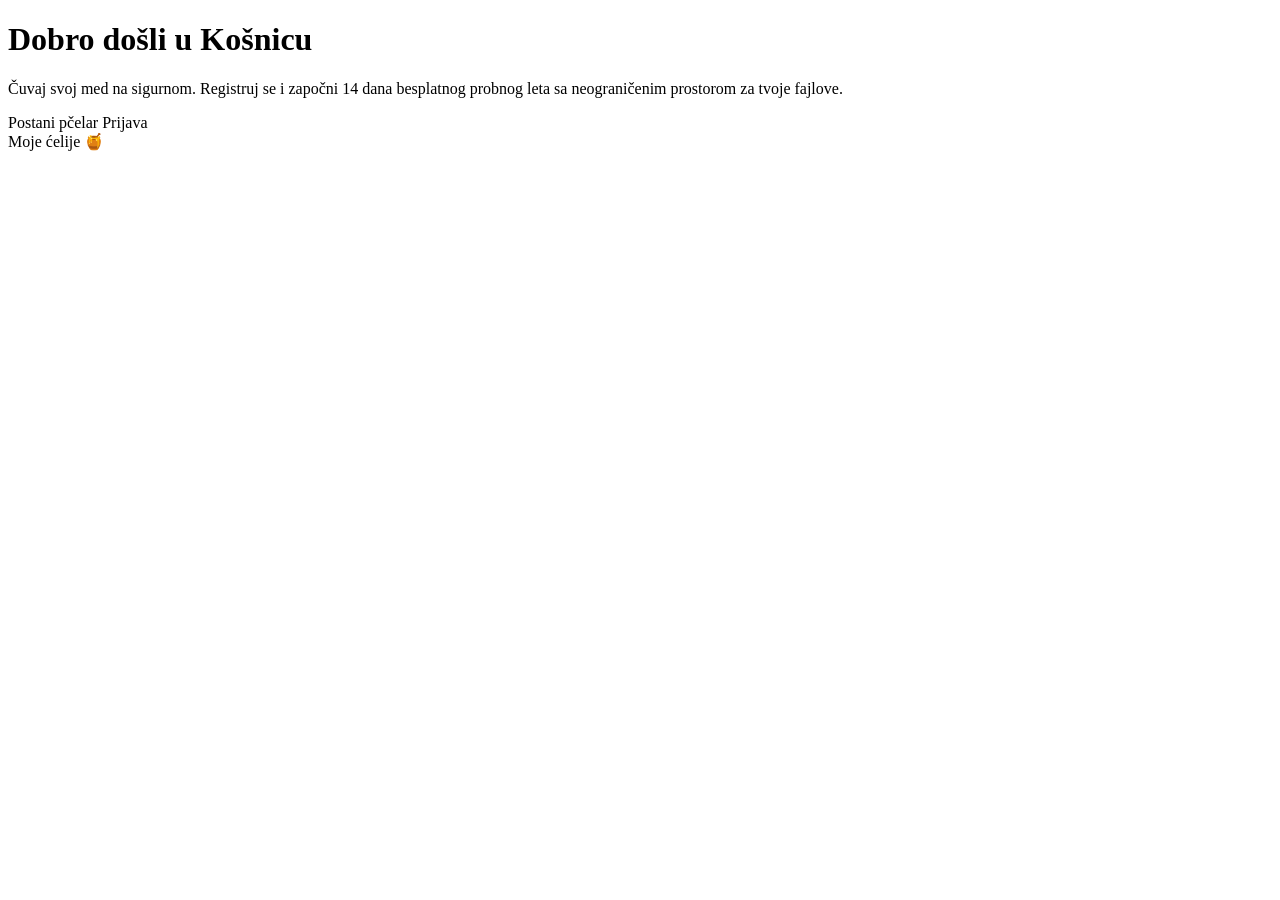
<file: src/main/resources/templates/index.html>
<!DOCTYPE html>
<html xmlns:th="http://www.thymeleaf.org">
<head th:replace="~{fragments :: head('Početna')}"></head>
<body>
<nav th:replace="~{fragments :: navbar}"></nav>
<main class="container">
    <div class="card card-hero">
        <h1>Dobro došli u Košnicu </h1>
        <p>Čuvaj svoj med na sigurnom. Registruj se i započni 14 dana besplatnog probnog leta sa neograničenim prostorom za tvoje fajlove.</p>
        <div th:unless="${loggedIn}">
            <a th:href="@{/register}" class="btn">Postani pčelar</a>
            <a th:href="@{/login}" class="btn btn-secondary">Prijava</a>
        </div>
        <div th:if="${loggedIn}">
            <a th:href="@{/files}" class="btn">Moje ćelije 🍯</a>
        </div>
    </div>
</main>
</body>
</html>
</file>
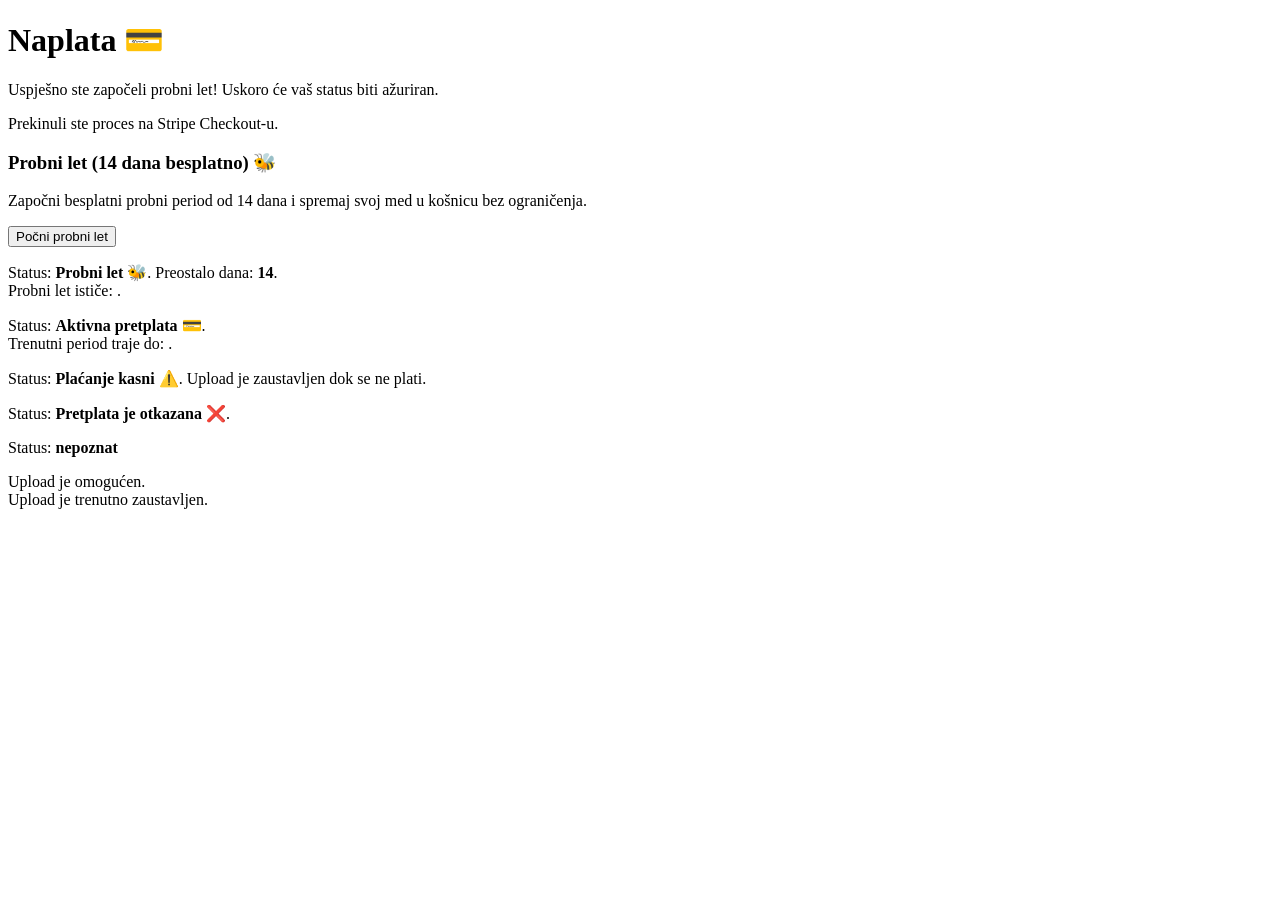
<file: src/main/resources/templates/billing.html>
<!DOCTYPE html>
<html xmlns:th="http://www.thymeleaf.org">
<head th:replace="~{fragments :: head('Naplata')}"></head>
<body>
<nav th:replace="~{fragments :: navbar}"></nav>
<main class="container">
    <h1>Naplata 💳</h1>


    <div th:if="${param.success}" class="success">
        <p>Uspješno ste započeli probni let! Uskoro će vaš status biti ažuriran.</p>
    </div>
    <div th:if="${param.canceled}" class="error">
        <p>Prekinuli ste proces na Stripe Checkout-u.</p>
    </div>


    <div class="card card-hero" th:if="${subscription == null}">
        <h3>Probni let (14 dana besplatno) 🐝</h3>
        <p>Započni besplatni probni period od 14 dana i spremaj svoj med u košnicu bez ograničenja.</p>

        <form th:action="@{/billing/start-trial(_csrf=${_csrf.token})}" method="post">
            <button type="submit">Počni probni let</button>
        </form>
    </div>


    <div class="card" th:if="${subscription != null}" th:switch="${subscription.status}">
        <p th:case="'trialing'">Status: <b>Probni let 🐝</b>. Preostalo dana: <b th:text="${daysLeft}">14</b>.<br>
            Probni let ističe: <span th:text="${#temporals.format(subscription.trialEnd, 'dd.MM.yyyy')}"></span>.</p>

        <p th:case="'active'">Status: <b>Aktivna pretplata 💳</b>.<br>
            Trenutni period traje do: <span th:text="${#temporals.format(subscription.currentPeriodEnd, 'dd.MM.yyyy')}"></span>.</p>

        <p th:case="'past_due'">Status: <b>Plaćanje kasni ⚠️</b>. Upload je zaustavljen dok se ne plati.</p>

        <p th:case="'canceled'">Status: <b>Pretplata je otkazana ❌</b>.</p>

        <p th:case="*">Status: <b th:text="${subscription.status}">nepoznat</b></p>
    </div>


    <div th:if="${hasAccess}" class="success">
        Upload je omogućen.
    </div>
    <div th:unless="${hasAccess}" class="error">
        Upload je trenutno zaustavljen.
    </div>
</main>
</body>
</html>
</file>
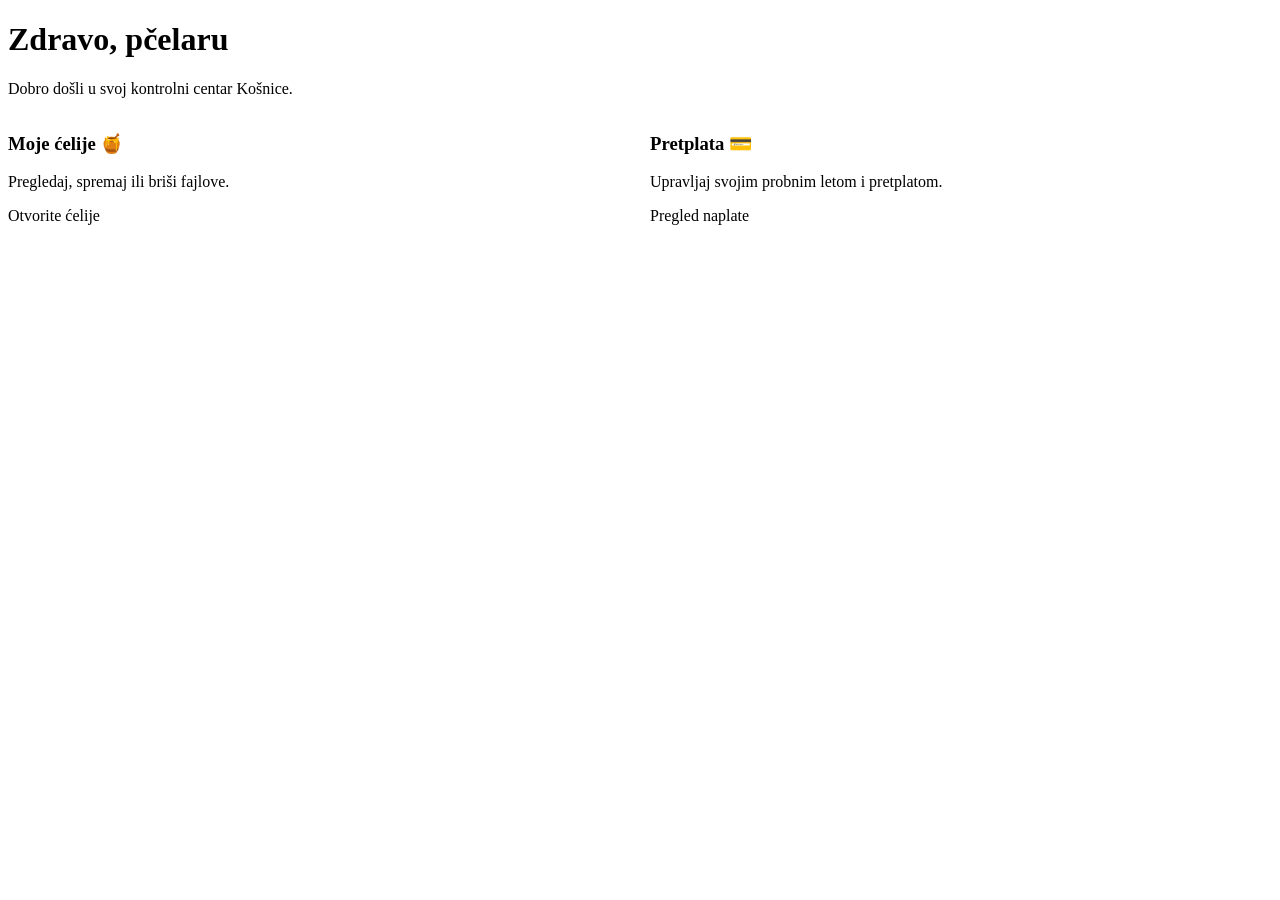
<file: src/main/resources/templates/dashboard.html>
<!DOCTYPE html>
<html xmlns:th="http://www.thymeleaf.org">
<head th:replace="~{fragments :: head('Početna')}"></head>
<body>
<nav th:replace="~{fragments :: navbar}"></nav>
<main class="container">
    <div class="card card-hero">
        <h1>Zdravo, <span th:text="${user.fullName}">pčelaru</span> </h1>
        <p>Dobro došli u svoj kontrolni centar Košnice.</p>
    </div>

    <div style="display: grid; grid-template-columns: repeat(auto-fit, minmax(250px, 1fr)); gap: 20px;">
        <div class="card">
            <h3>Moje ćelije 🍯</h3>
            <p>Pregledaj, spremaj ili briši fajlove.</p>
            <a th:href="@{/files}" class="btn">Otvorite ćelije</a>
        </div>
        <div class="card">
            <h3>Pretplata 💳</h3>
            <p>Upravljaj svojim probnim letom i pretplatom.</p>
            <a th:href="@{/billing}" class="btn btn-secondary">Pregled naplate</a>
        </div>
    </div>
</main>
</body>
</html>
</file>
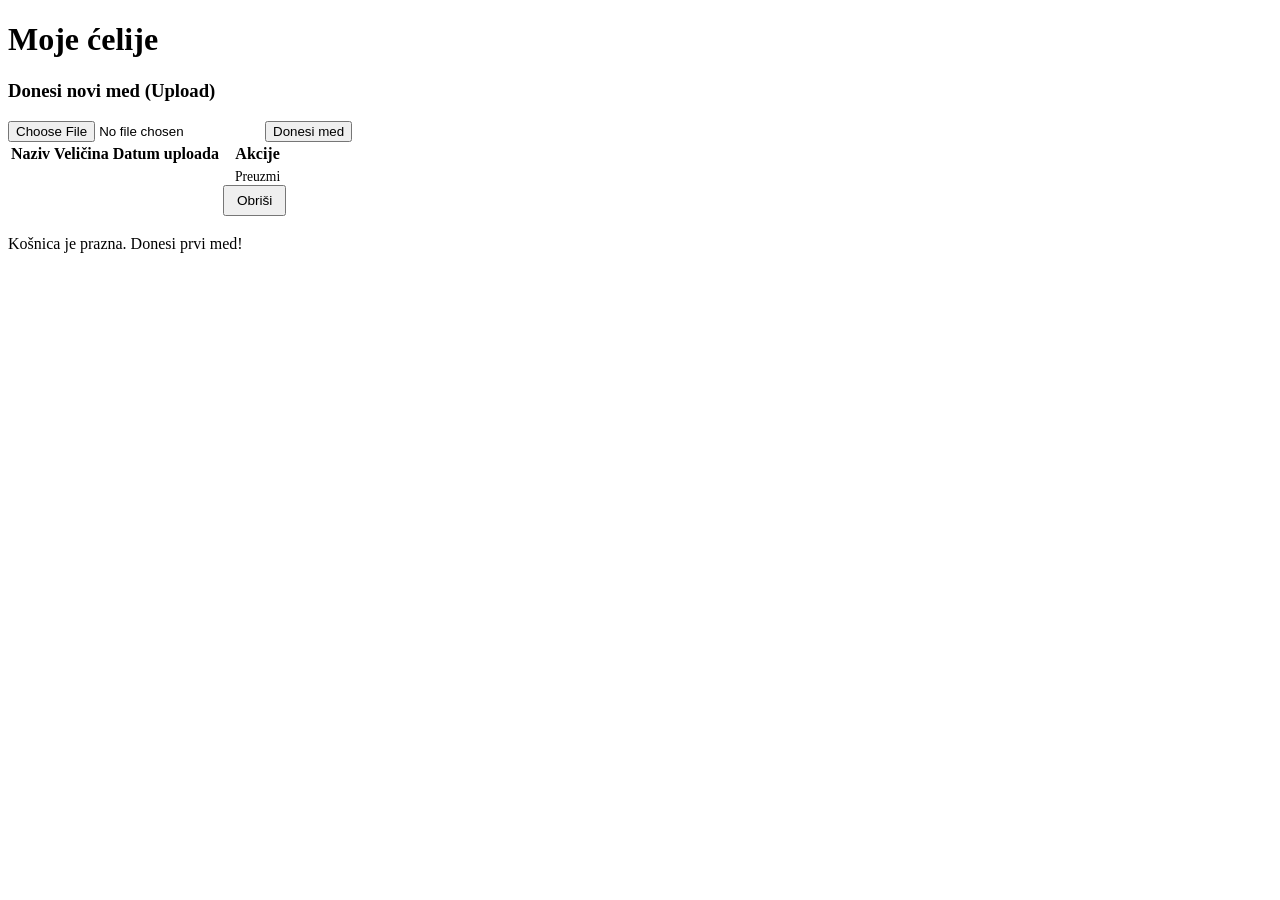
<file: src/main/resources/templates/files.html>
<!DOCTYPE html>
<html xmlns:th="http://www.thymeleaf.org">
<head th:replace="~{fragments :: head('Moje ćelije')}"></head>
<body>
<nav th:replace="~{fragments :: navbar}"></nav>
<main class="container">
    <h1>Moje ćelije </h1>

    <div class="success" th:if="${message}" th:text="${message}"></div>
    <div class="error" th:if="${error}" th:text="${error}"></div>

    <div class="card">
        <h3>Donesi novi med (Upload)</h3>
        <form th:action="@{/files/upload(_csrf=${_csrf.token})}" method="post" enctype="multipart/form-data">
            <input type="file" name="file" required>
            <button type="submit">Donesi med</button>
        </form>
    </div>

    <div th:if="${!files.isEmpty()}">
        <table>
            <thead>
            <tr>
                <th>Naziv</th>
                <th>Veličina</th>
                <th>Datum uploada</th>
                <th>Akcije</th>
            </tr>
            </thead>
            <tbody>
            <tr th:each="f : ${files}">
                <td th:text="${f.originalName}"></td>
                <td th:text="${#numbers.formatDecimal(f.sizeBytes / 1048576.0, 1, 2)} + ' MB'"></td>
                <td th:text="${#temporals.format(f.uploadedAt, 'dd.MM.yyyy HH:mm')}"></td>
                <td class="actions">
                    <a th:href="@{/files/{id}/download(id=${f.id})}" class="btn" style="padding: 6px 12px; font-size: 0.85rem;">Preuzmi</a>
                    <form th:action="@{/files/{id}/delete(id=${f.id})}" method="post" class="inline">
                        <button type="submit" class="btn btn-danger" style="padding: 6px 12px; font-size: 0.85rem;">Obriši</button>
                    </form>
                </td>
            </tr>
            </tbody>
        </table>
    </div>

    <div class="card" th:if="${files.isEmpty()}">
        <p>Košnica je prazna. Donesi prvi med!</p>
    </div>
</main>
</body>
</html>
</file>
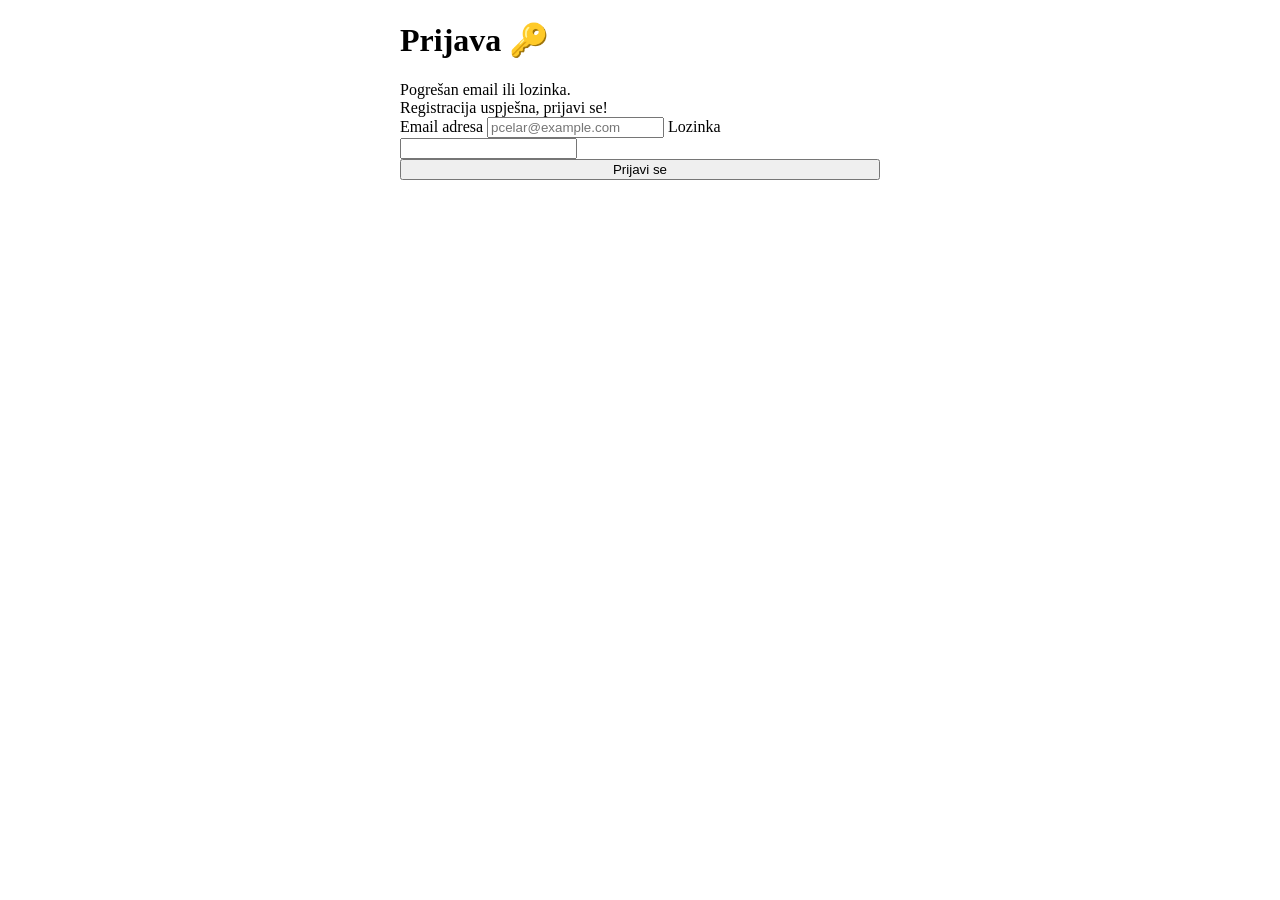
<file: src/main/resources/templates/login.html>
<!DOCTYPE html>
<html xmlns:th="http://www.thymeleaf.org">
<head th:replace="~{fragments :: head('Prijava')}"></head>
<body>
<nav th:replace="~{fragments :: navbar}"></nav>
<main class="container">
    <div class="card" style="max-width: 480px; margin: 0 auto;">
        <h1>Prijava 🔑</h1>

        <div class="error" th:if="${param.error}">Pogrešan email ili lozinka.</div>
        <div class="success" th:if="${param.registered}">Registracija uspješna, prijavi se!</div>

        <form th:action="@{/login}" method="post">
            <label for="email">Email adresa</label>
            <input type="text" id="email" name="email" required placeholder="pcelar@example.com">

            <label for="password">Lozinka</label>
            <input type="password" id="password" name="password" required>

            <button type="submit" style="width: 100%;">Prijavi se</button>
        </form>
    </div>
</main>
</body>
</html>
</file>
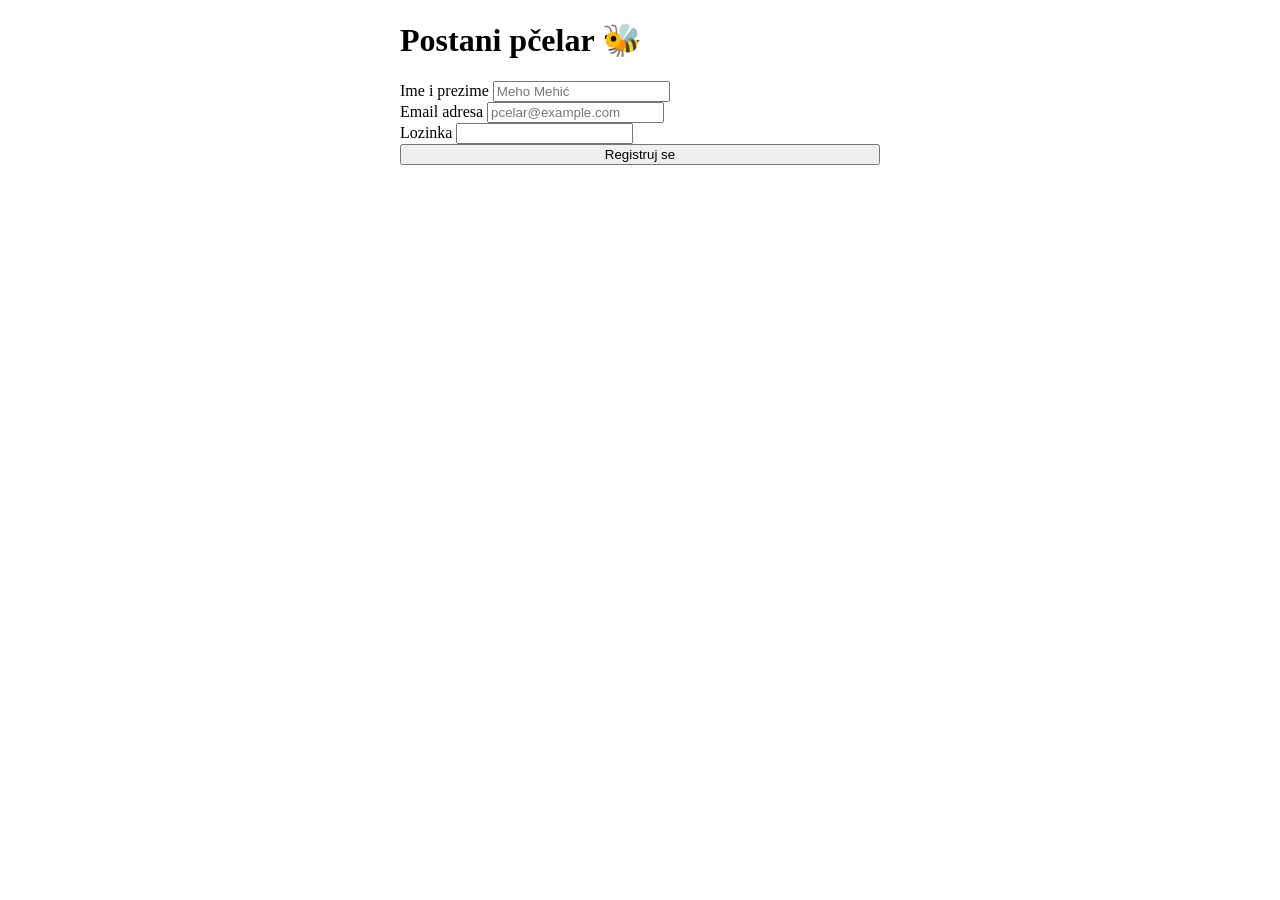
<file: src/main/resources/templates/register.html>
<!DOCTYPE html>
<html xmlns:th="http://www.thymeleaf.org">
<head th:replace="~{fragments :: head('Registracija')}"></head>
<body>
<nav th:replace="~{fragments :: navbar}"></nav>
<main class="container">
    <div class="card" style="max-width: 480px; margin: 0 auto;">
        <h1>Postani pčelar 🐝</h1>

        <div class="error" th:if="${error}" th:text="${error}"></div>

        <form th:action="@{/register}" th:object="${form}" method="post">
            <label for="fullName">Ime i prezime</label>
            <input type="text" id="fullName" th:field="*{fullName}" placeholder="Meho Mehić">
            <div class="error-text" th:if="${#fields.hasErrors('fullName')}" th:errors="*{fullName}"></div>

            <label for="email">Email adresa</label>
            <input type="text" id="email" th:field="*{email}" placeholder="pcelar@example.com">
            <div class="error-text" th:if="${#fields.hasErrors('email')}" th:errors="*{email}"></div>

            <label for="password">Lozinka</label>
            <input type="password" id="password" th:field="*{password}">
            <div class="error-text" th:if="${#fields.hasErrors('password')}" th:errors="*{password}"></div>

            <button type="submit" style="width: 100%;">Registruj se</button>
        </form>
    </div>
</main>
</body>
</html>
</file>
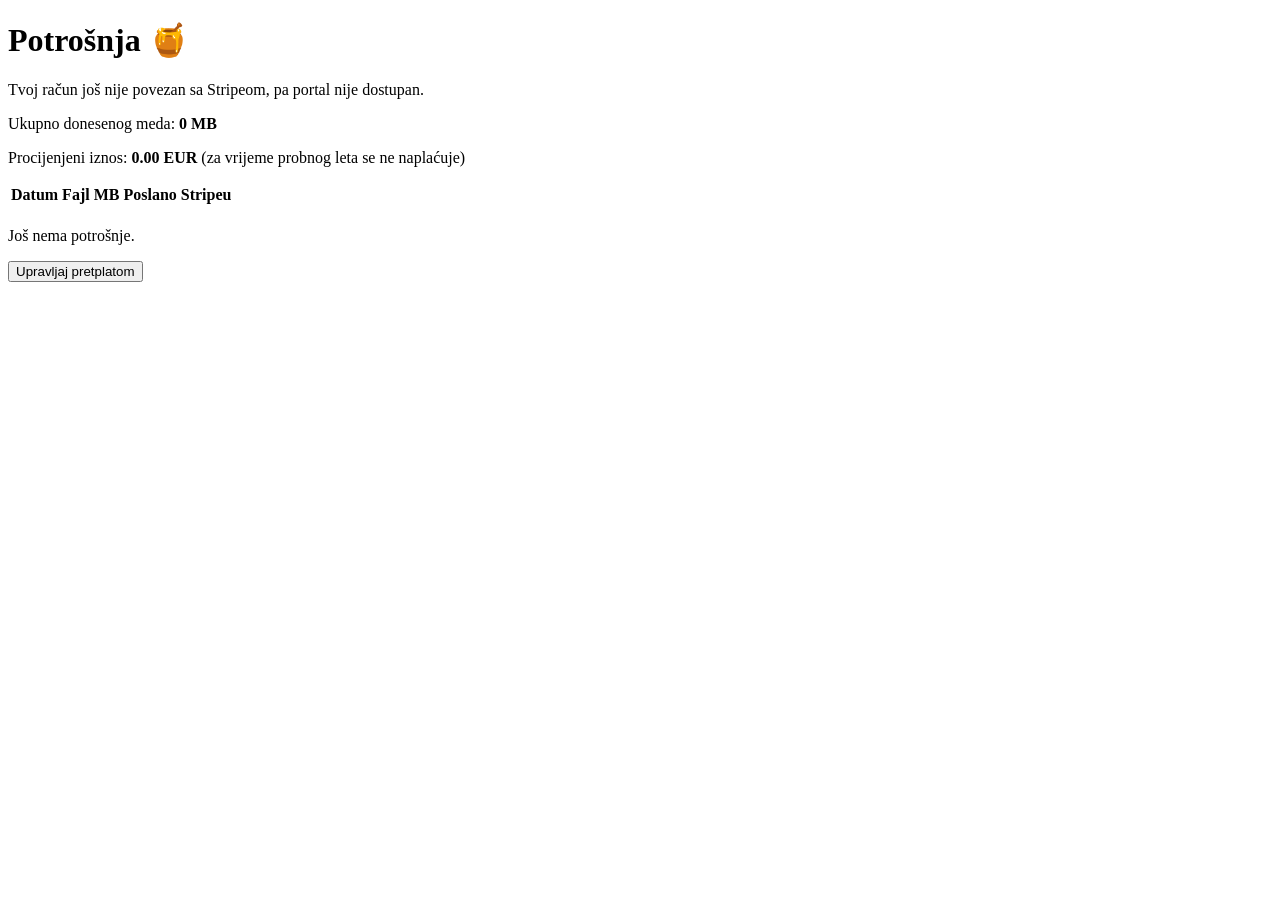
<file: src/main/resources/templates/usage.html>
<!DOCTYPE html>
<html xmlns:th="http://www.thymeleaf.org">
<head th:replace="~{fragments :: head('Potrošnja')}"></head>
<body>
<nav th:replace="~{fragments :: navbar}"></nav>
<main class="container">
    <h1>Potrošnja 🍯</h1>
    <div class="error" th:if="${param.noCustomer}">
        Tvoj račun još nije povezan sa Stripeom, pa portal nije dostupan.
    </div>
    <div class="card">
        <p>Ukupno donesenog meda: <b th:text="${totalMb} + ' MB'">0 MB</b></p>
        <p>Procijenjeni iznos: <b th:text="${#numbers.formatDecimal(estimatedPrice, 1, 2)} + ' EUR'">0.00 EUR</b>
            (za vrijeme probnog leta se ne naplaćuje)</p>
    </div>

    <table th:if="${!records.isEmpty()}">
        <tr><th>Datum</th><th>Fajl</th><th>MB</th><th>Poslano Stripeu</th></tr>
        <tr th:each="r : ${records}">
            <td th:text="${#temporals.format(r.createdAt, 'dd.MM.yyyy HH:mm')}"></td>
            <td th:text="${r.fileName}"></td>
            <td th:text="${r.megabytes}"></td>
            <td th:text="${r.reportedToStripe} ? 'da' : 'ne'"></td>
        </tr>
    </table>
    <p th:if="${records.isEmpty()}">Još nema potrošnje.</p>
    <form th:action="@{/usage/portal}" method="post">
        <button type="submit">Upravljaj pretplatom</button>
    </form>
</main>
</body>
</html>
</file>
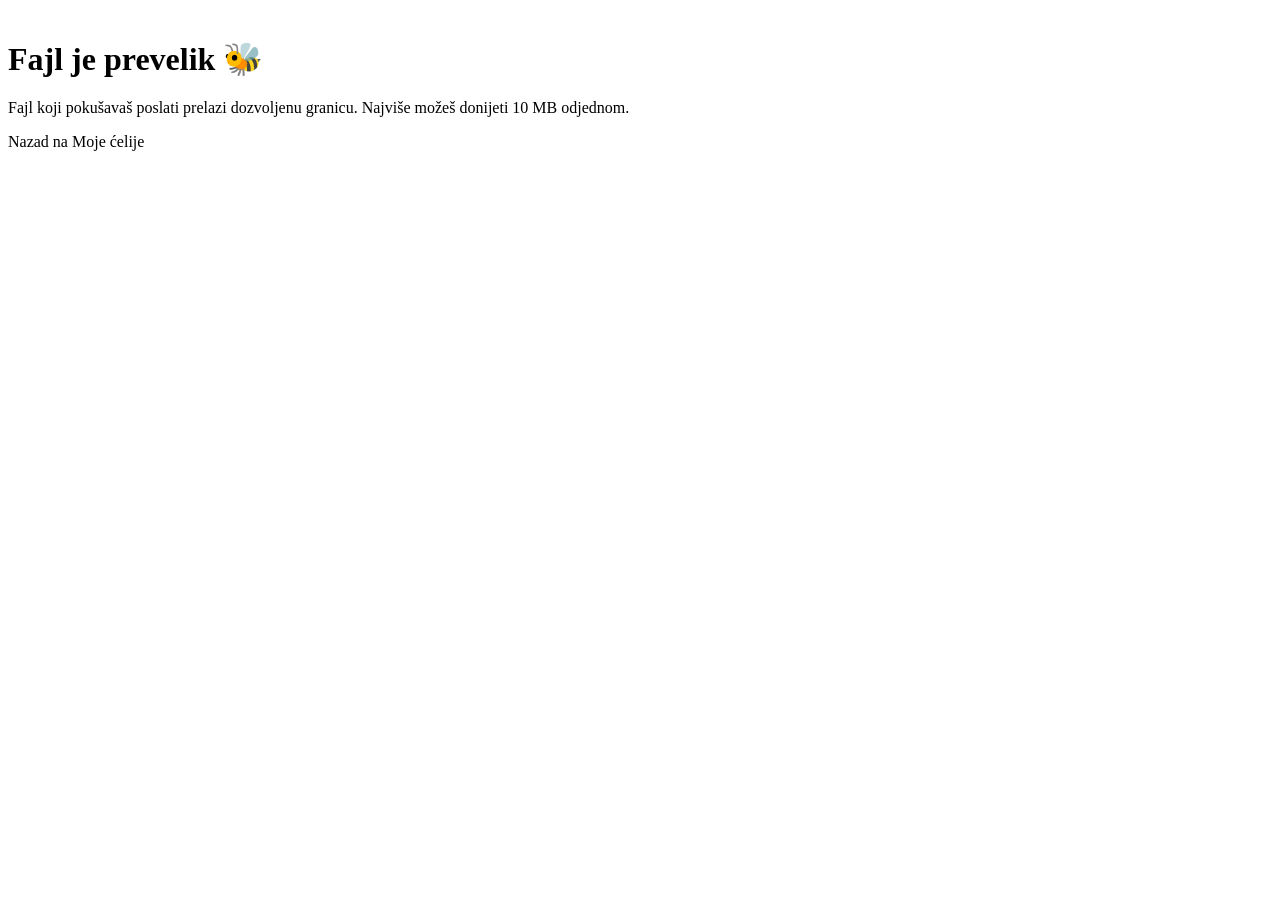
<file: src/main/resources/templates/error/413.html>
<!DOCTYPE html>
<html xmlns:th="http://www.thymeleaf.org">
<head th:replace="~{fragments :: head('Fajl je prevelik')}"></head>
<body>
<nav th:replace="~{fragments :: navbar}"></nav>
<main class="container">
    <div class="card error" style="margin-top: 40px;">
        <h1>Fajl je prevelik 🐝</h1>
        <p>Fajl koji pokušavaš poslati prelazi dozvoljenu granicu. Najviše možeš donijeti 10 MB odjednom.</p>
        <a th:href="@{/files}" class="btn btn-secondary">Nazad na Moje ćelije</a>
    </div>
</main>
</body>
</html>
</file>
